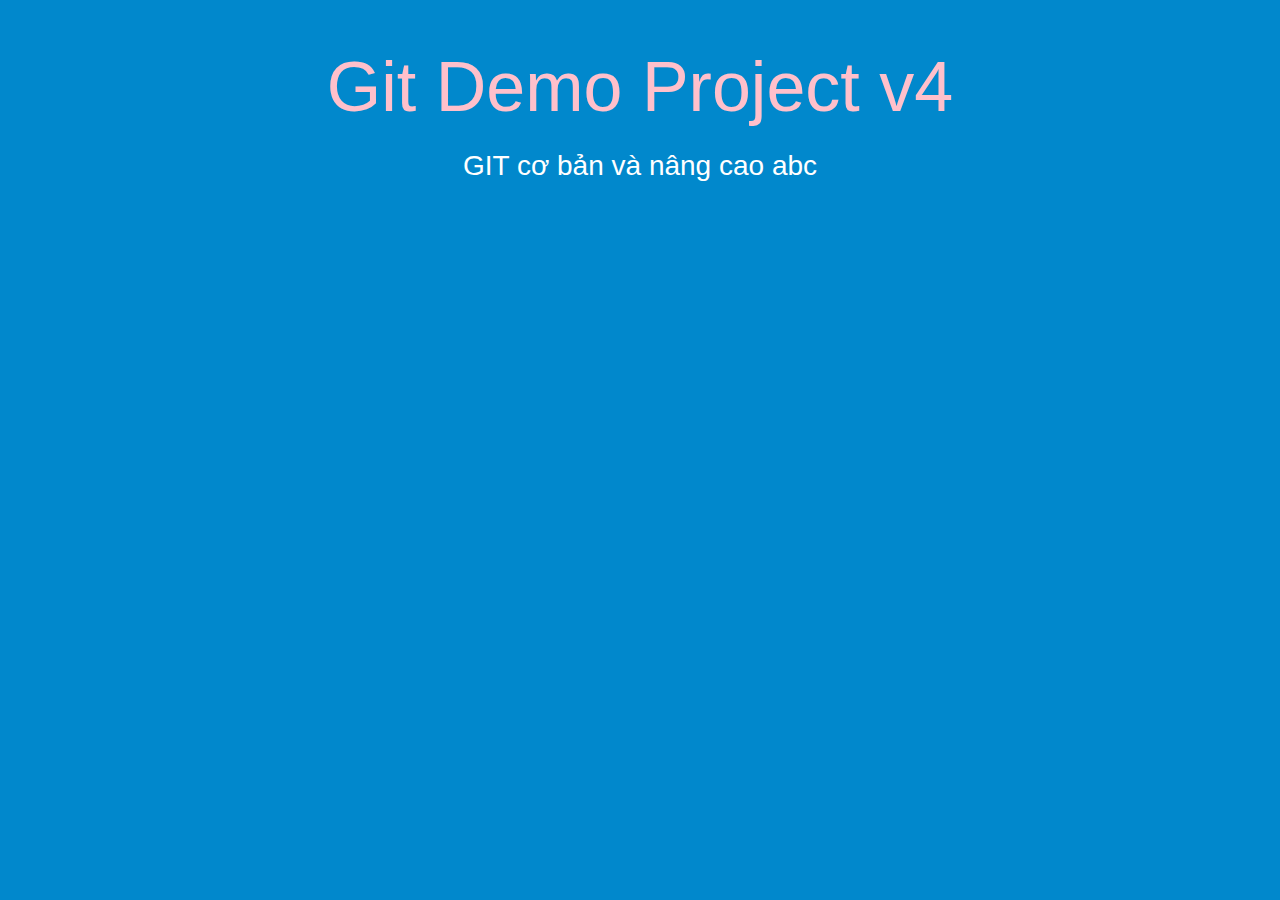
<file: index.html>
<!DOCTYPE html>
<html>
<head>
  <meta charset="utf-8">
  <title>Git Demo</title>
  <link rel="stylesheet" href="main.css">
</head>
<body>
  <div align="center">
    <h1>Git Demo Project v4</h1>
    <h2>GIT cơ bản và nâng cao abc</h2>
  </div>
</body>
</html>
</file>
<file: main.css>
body {
  color: #ffffff;
  background-color: #0188cc;
  font-family: Arial, sans-serif;
  font-size: 14px;
}

h1 {
  font-size: 500%;
  font-weight: normal;
  margin-bottom: 0;
  color: pink;
}

h2 {
  font-size: 200%;
  font-weight: normal;
  margin-bottom: 0;
}
</file>
